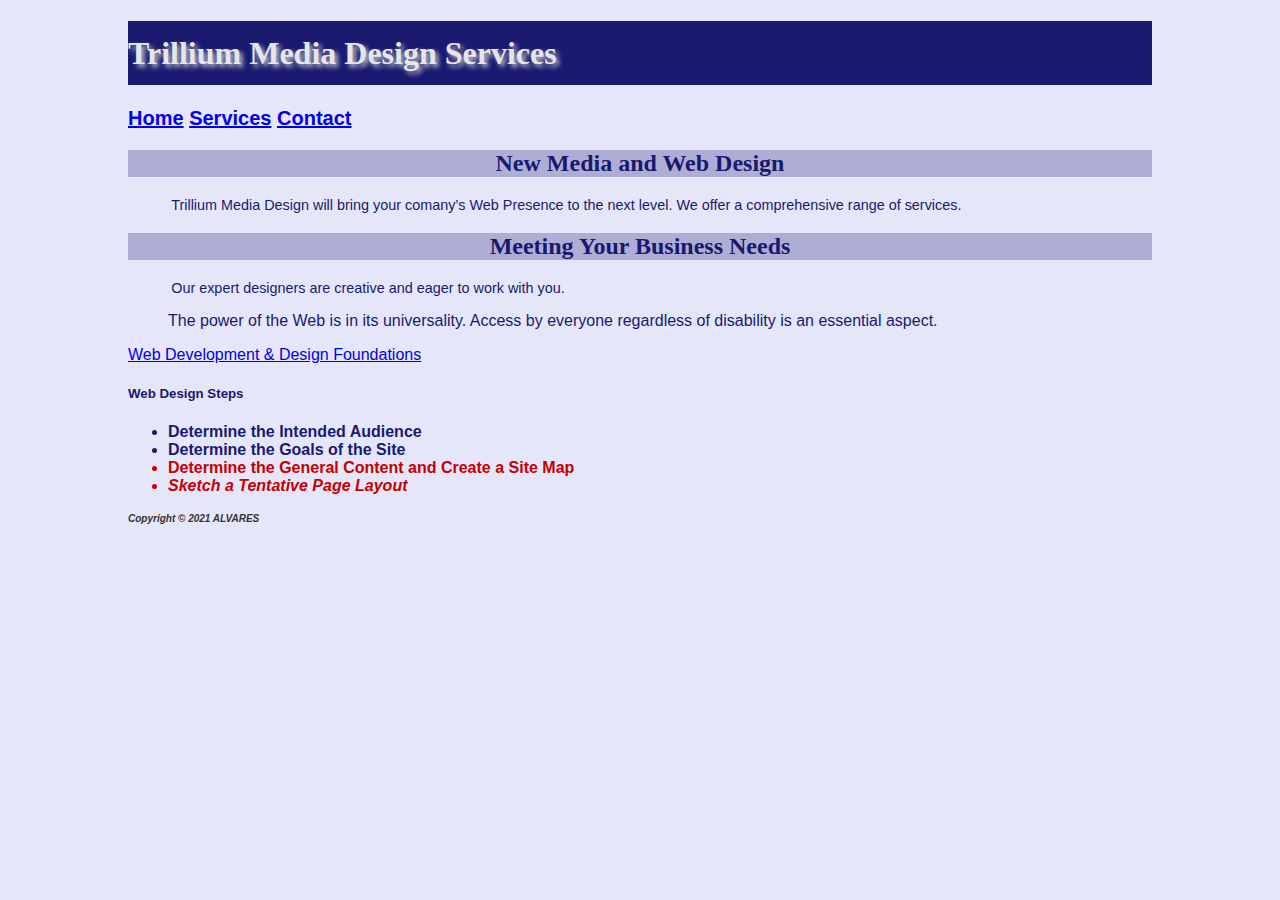
<file: index.html>
<!DOCTYPE html>
<html lang="en"> 
	<head>
		<title>ALVARES Chapter 2 InClass Notes</title>
		<meta charset="utf-8">
		<link href="style.css" rel="stylesheet">
	</head>
    <body id="wrapper">
        <!-- Structural Elements - header, nav, main, footer -->
        <header>
            <h1>Trillium Media Design Services</h1>
        </header>
        <nav>
            <!-- Anchor tags - specifies hyperlink reference to a file. Relative Links - link to pages on own site. -->
            <a href="index.html">Home</a>
            <a href="services.html">Services</a>
            <a href="contact.html">Contact</a>
        </nav>
        <main>
						<h2>New Media and Web Design</h2>
						<p>Trillium Media Design will bring your comany&rsquo;s Web Presence to the next level. We offer a comprehensive range of services.</p>

						<h2>Meeting Your Business Needs</h2>
						<p>Our expert designers are creative and eager to work with you.</p>


						<blockquote>The power of the Web is in its universality. Access by everyone regardless of disability is an essential aspect.</blockquote>


						<a href="http://webdevfoundations.net">Web Development &amp; Design Foundations</a>

						<h5>Web Design Steps</h5>
						<ul>
								<li>Determine the Intended Audience</li>
								<li><strong>Determine the Goals of the Site</strong></li>
								<li class="feature">Determine the General Content and Create a Site Map</li>
								<li class="feature"><em>Sketch a Tentative Page Layout</em></li>
						<ul>

						</main>
						<footer>
									<small><strong>Copyright &copy; 2021 ALVARES</strong</small>
						</footer>
				</body>
		</html>
</file>
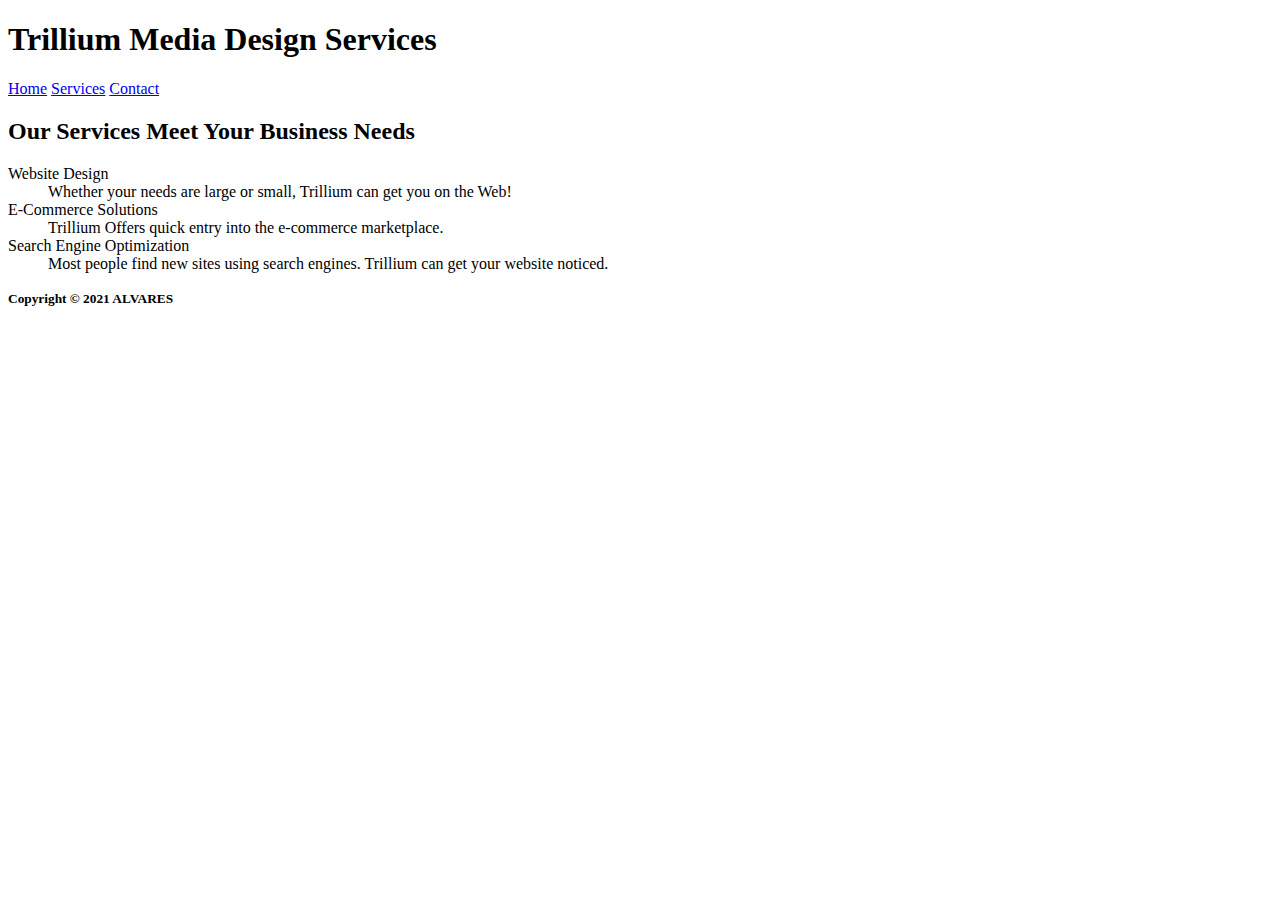
<file: services.html>
<!DOCTYPE html>
<html lang="en">
	<head>
		<title>ALVARES Chapter 2 InClass Notes</title>
		<meta charset="utf-8">
	</head>
    <body id="wrapper">
        <!-- Structural Elements - header, nav, main, footer -->
        <header>
            <h1>Trillium Media Design Services</h1>
        </header>
        <nav>
            <!-- Anchor tags - specifies hyperlink reference to a file. Relative Links - link to pages on own site. -->
            <a href="index.html">Home</a>
            <a href="services.html">Services</a>
            <a href="contact.html">Contact</a>
        </nav>
        <main>
            <h2>Our Services Meet Your Business Needs</h2>
            <!-- Description List -->
            <dl>
                <dt>Website Design</dt>
                <dd>Whether your needs are large or small, Trillium can get you on the Web!</dd>

                <dt>E-Commerce Solutions</dt>
                <dd>Trillium Offers quick entry into the e-commerce marketplace.</dd>

                <dt>Search Engine Optimization</dt>
                <dd>Most people find new sites using search engines. Trillium can get your website noticed.</dd>

            </dl>
        </main>
        <footer>
            <small><strong>Copyright &copy; 2021 ALVARES</strong></small>
        </footer>

    </body>
</html>
</file>
<file: style.css>
body { background-color: #E6E6FA;
    color: #191970;
    font-family: Arial, Verdana, sans-serif;
  }
  h1 { background-color: #191970;
      color: #E6E6EA;
      font-family: Georgia, "Times New Roman", serif;
      line-height: 200%;
      text-shadow: 3px 3px 5px #CCCCCC;
  }
  h2 { background-color: #AEAED4;
      color: #191970;
      font-family: Georgia, "Times New Roman", serif;
      text-align: center;
  }
p {font-size: .90em;
    text-indent: 3em;
  }
  ul { font-weight: bold;
  }
  nav { font-weight: bold;
        font-size: 1.25em;
  }
  footer {color: #333333;
      font-size: .75em;
      font-style: italic;
    }
    #wrapper { margin-left: auto;
            margin-right: auto;
            width: 80%;
    }
    .feature{ color: #C70000;
    }
</file>
